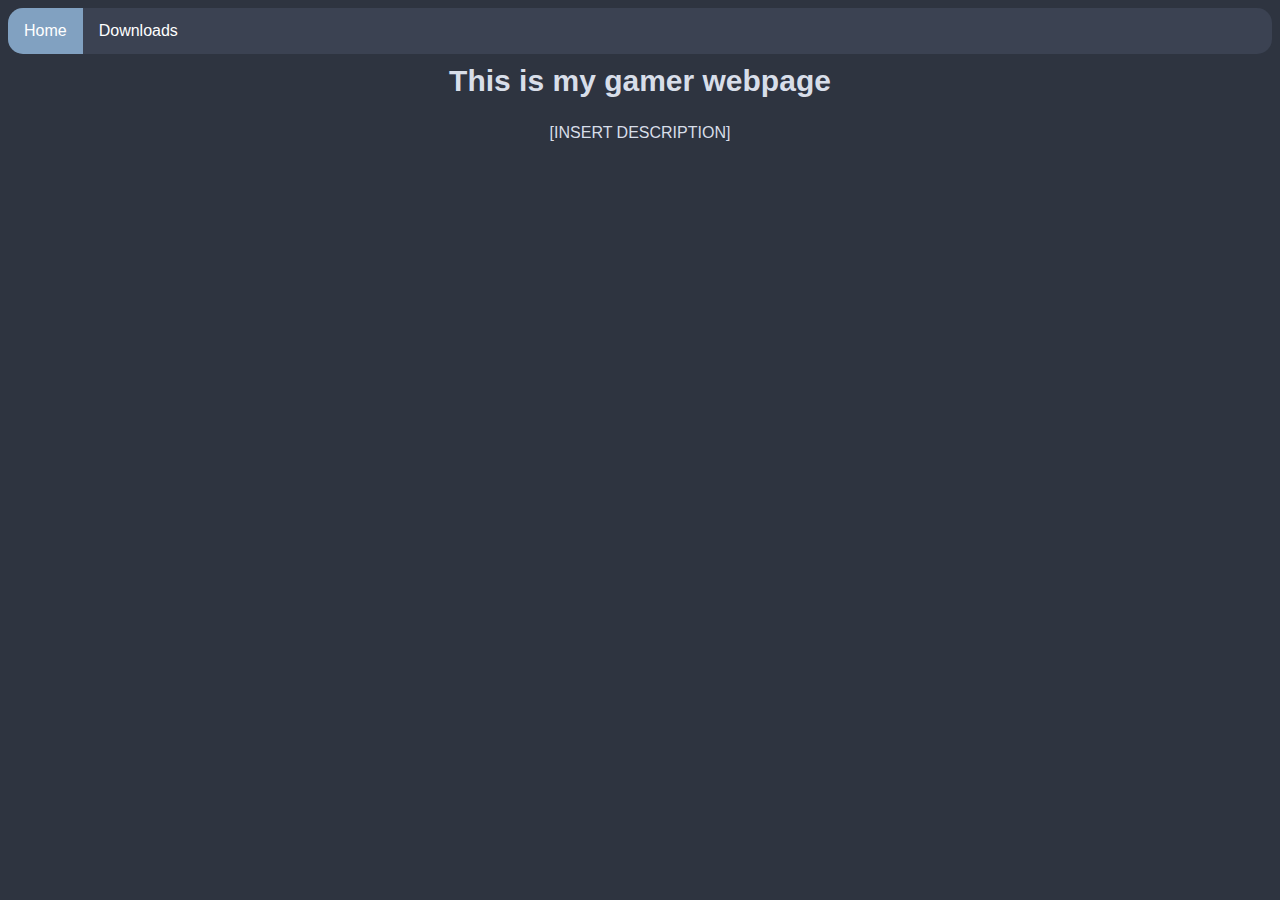
<file: index.html>
<!DOCTYPE html>
<html>
  <head>
    <b><title>Homepage</title></b>
    <link href="style.css" rel="stylesheet" type="text/css" />
  </head>
  <body>
    <ul>
      <li><a href="index.html" id="active">Home</a></li>
      <li><a href="downloads.html">Downloads</a></li>
    </ul>
    <div id=maintitle>
      <b>
      This is my gamer webpage
      </b>
    </div>
    <p>
      [INSERT DESCRIPTION]
    </p>
  </body>
</html>
</file>
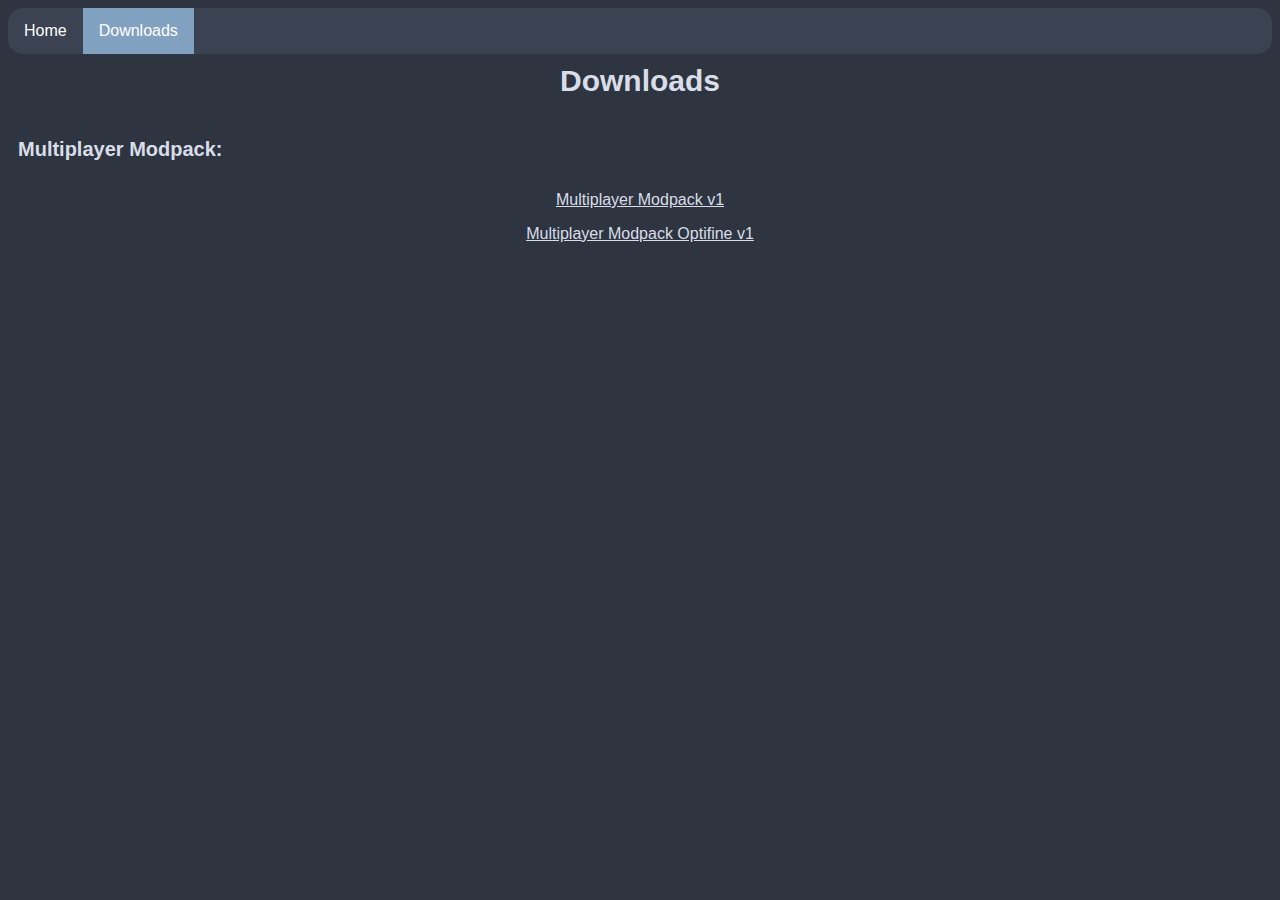
<file: downloads.html>
<!DOCTYPE html>
<html>
  <head>
    <b><title>Downloads</title></b>
    <link href="style.css" rel="stylesheet" type="text/css" />
  </head>
  <body>
    <ul>
      <li><a href="index.html">Home</a></li>
      <li><a href="downloads.html" id="active">Downloads</a></li>
    </ul>
    <div id=maintitle>
      <b>
      Downloads
      </b>
    </div>
    <p class=subtitle>
      <b>
      Multiplayer Modpack:
      </b>
    </p>
    <p><a class="centerlinks" href="http://poggies.com">Multiplayer Modpack v1</a></p>
    <p><a class="centerlinks" href="http://poggies.com">Multiplayer Modpack Optifine v1</a></p>  
  </body>
</html>
</file>
<file: style.css>
* {
    color: #D8DEE9;
    font-family: Helvetica;
    text-align: center;
}

body {
    background-color: #2E3440;
}

#maintitle {
    text-align: center;
    font-size: 30px;
    padding: 10px;
}

#active {
    background-color: #81A1C1;
}

.subtitle {
  text-align: left;
  font-size: 20px;
  padding: 10px;
}

ul {
  list-style-type: none;
  margin: 0;
  padding: 0;
  overflow: hidden;
  background-color: #3B4252;
  border-radius: 15px;
}
  
li {
  float: left;
}
  
li a {
  display: block;
  color: white;
  text-align: center;
  padding: 14px 16px;
  text-decoration: none;
}

li a:hover {
  background-color: #434C5E;
}
</file>
